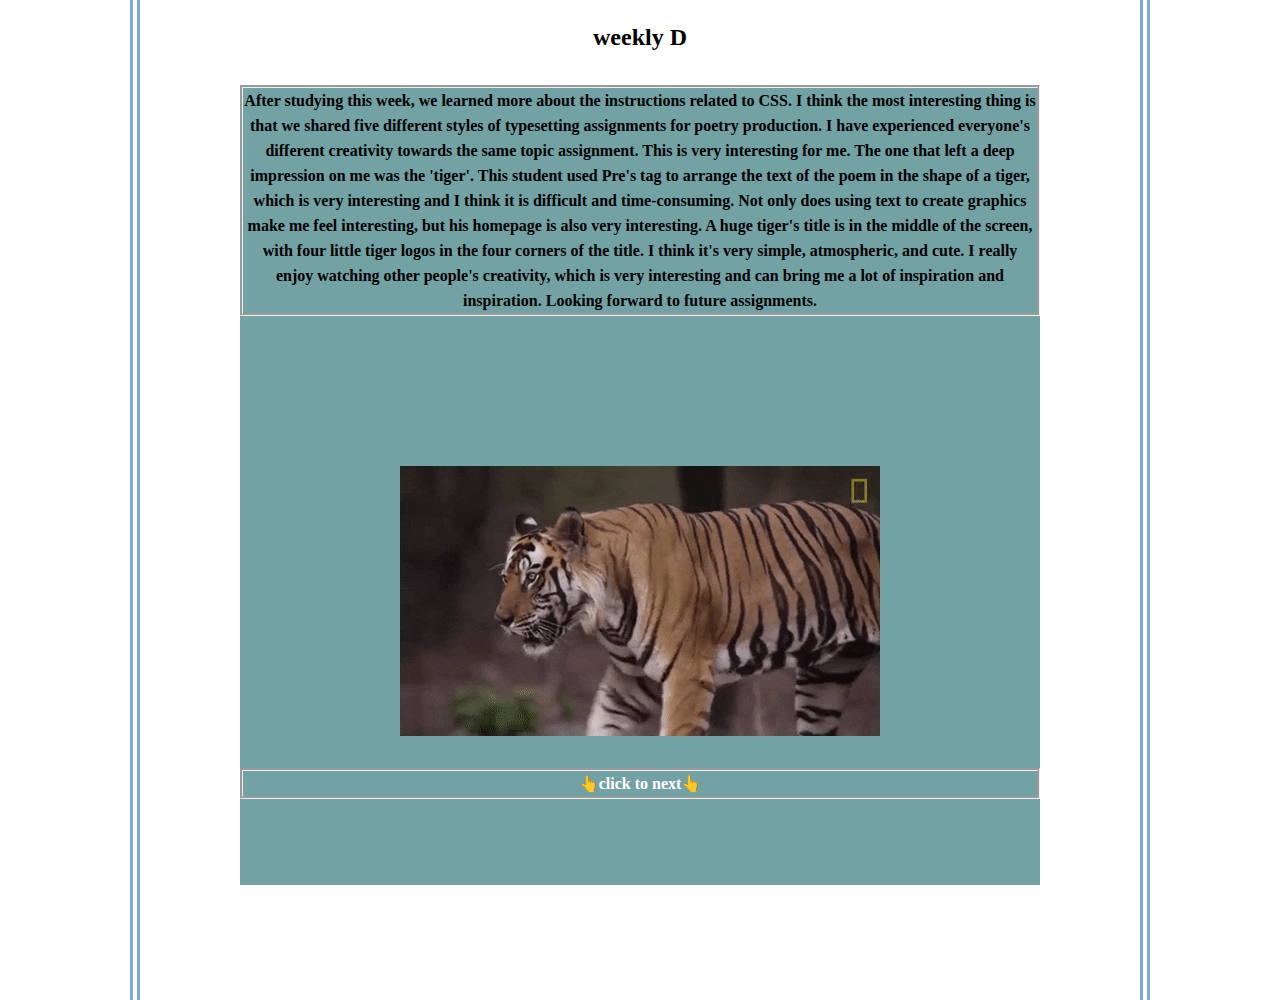
<file: index.html>
<!DOCTYPE html>
<html lang="en">
    <style>
        a{
        text-decoration: none;
        }
        a:link{color: rgb(255, 255, 255);}
        a:visited{color:rgb(255, 255, 255);}
        </style>
<head>
    <meta charset="UTF-8">
    <meta name="viewport" content="width=device-width, initial-scale=1.0">
    <link rel="stylesheet" href="style.css"> 
    <link href="https://fonts.google.com/specimen/Oswald">
    <title> 2023/9/23 Shenglin Chen</title>
    <style>
        p.groove {border-style: groove;}
    </style>
</head>
<body>
    <div class="container">
        <h2>weekly D</h2>
        <div class="teal-box">
            <p class="groove">After studying this week, we learned more about the instructions related to CSS. I think the most interesting thing is that we shared five different styles of typesetting assignments for poetry production. I have experienced everyone's different creativity towards the same topic assignment. This is very interesting for me. The one that left a deep impression on me was the 'tiger'. This student used Pre's tag to arrange the text of the poem in the shape of a tiger, which is very interesting and I think it is difficult and time-consuming. Not only does using text to create graphics make me feel interesting, but his homepage is also very interesting. A huge tiger's title is in the middle of the screen, with four little tiger logos in the four corners of the title. I think it's very simple, atmospheric, and cute. I really enjoy watching other people's creativity, which is very interesting and can bring me a lot of inspiration and inspiration. Looking forward to future assignments. 

            </p>
            <br>
            <br>
            <br>
            <br>
            <br>
            <br>
            <a href="2.html"><img src="giphy.gif"></a>
            <br>
            <br>
            <a href="2.html"><p class="groove">👆click to next👆</p></a>

          
        
    </div>
</body>
</html>
</file>
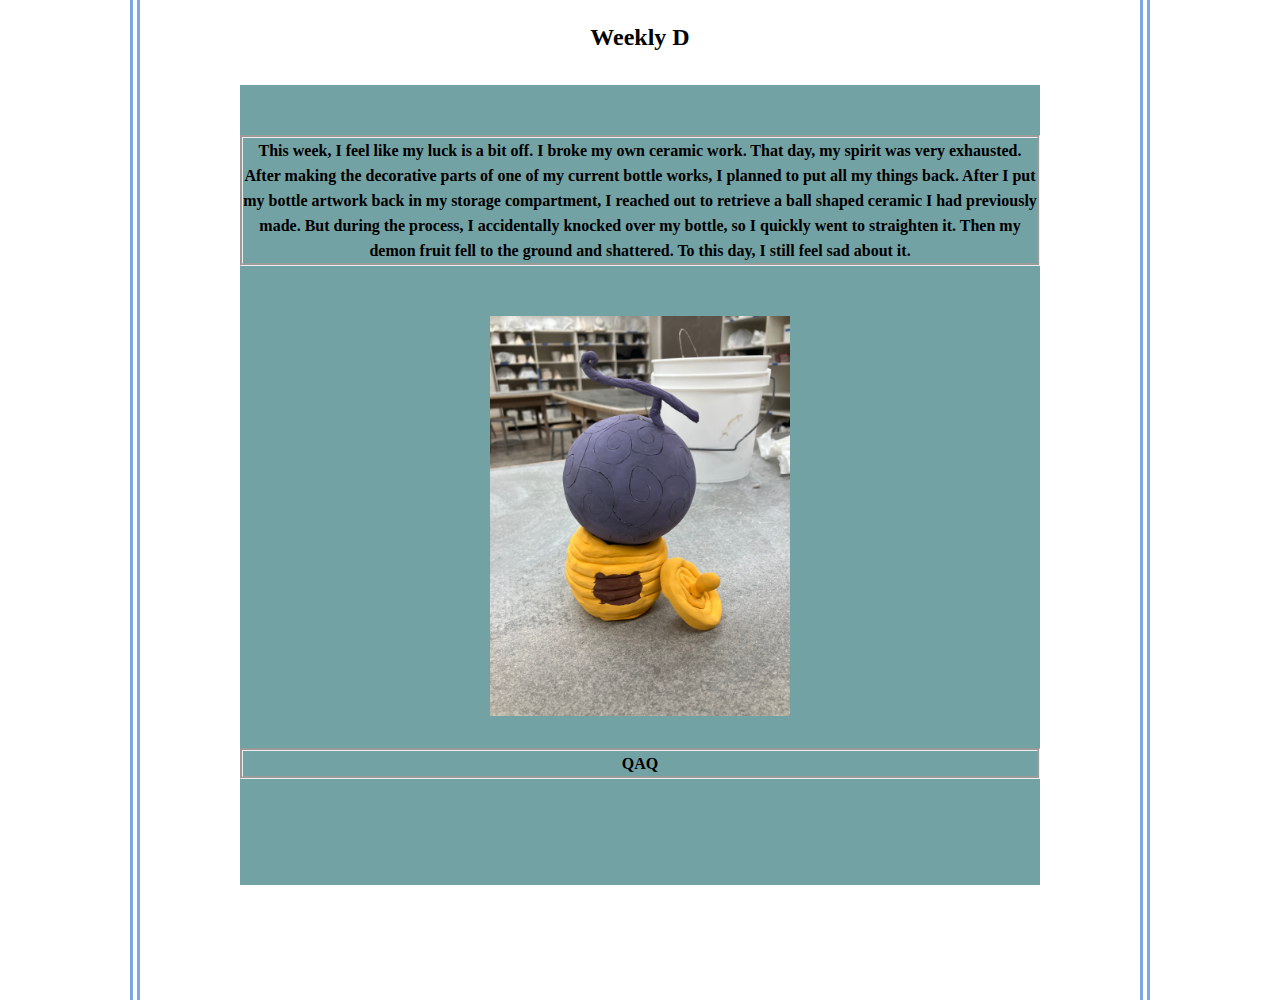
<file: 2.html>
<!DOCTYPE html>
<html lang="en">
    <style>
        a{
        text-decoration: none;
        }
        a:link{color: rgb(0, 0, 0);}
        a:visited{color:rgb(0, 0, 0);}
        </style>
<head>
    <meta charset="UTF-8">
    <meta name="viewport" content="width=device-width, initial-scale=1.0">
    <link rel="stylesheet" href="style.css"> 
    <link href="https://fonts.google.com/specimen/Oswald">
    <title> Document</title>
    <style>
        p.groove {border-style: groove;}
    </style>
</head>
<body>
    <div class="container">
        <h2>Weekly D</h2>
        <div class="teal-box">
            <br>
            <br>
            <p class="groove">This week, I feel like my luck is a bit off. I broke my own ceramic work. That day, my spirit was very exhausted. After making the decorative parts of one of my current bottle works, I planned to put all my things back. After I put my bottle artwork back in my storage compartment, I reached out to retrieve a ball shaped ceramic I had previously made. But during the process, I accidentally knocked over my bottle, so I quickly went to straighten it. Then my demon fruit fell to the ground and shattered. To this day, I still feel sad about it.  

            </p>
            <br>
            <br>
        
           
            <img src="IMG_2673.JPG" height="400" width="300">
            <br>
            <br>
            <p class="groove">QAQ</p>

          
        
    </div>
</body>
</html>
</file>
<file: style.css>
*{
    margin:0;
    padding :0;
    box-sizing:border-box;
    line-height: 25px;
}


.container {
    justify-content: center;
    align-items:center;
    text-align: center;
    width: 1000px;
    height: 1000px;
    outline: double 10px #7ca6e6;
    margin: auto;
}

.container h2{
    padding: 25px;

}

.teal-box{
    position: relative;
    margin: 10px auto;
    width: 800px;
    height: 800px;
    background-color: rgb(115, 162, 165);
}
.groove{
    font-family: Georgia, 'Times New Roman', Times, serif;
    font-weight: 800;
}
</file>
